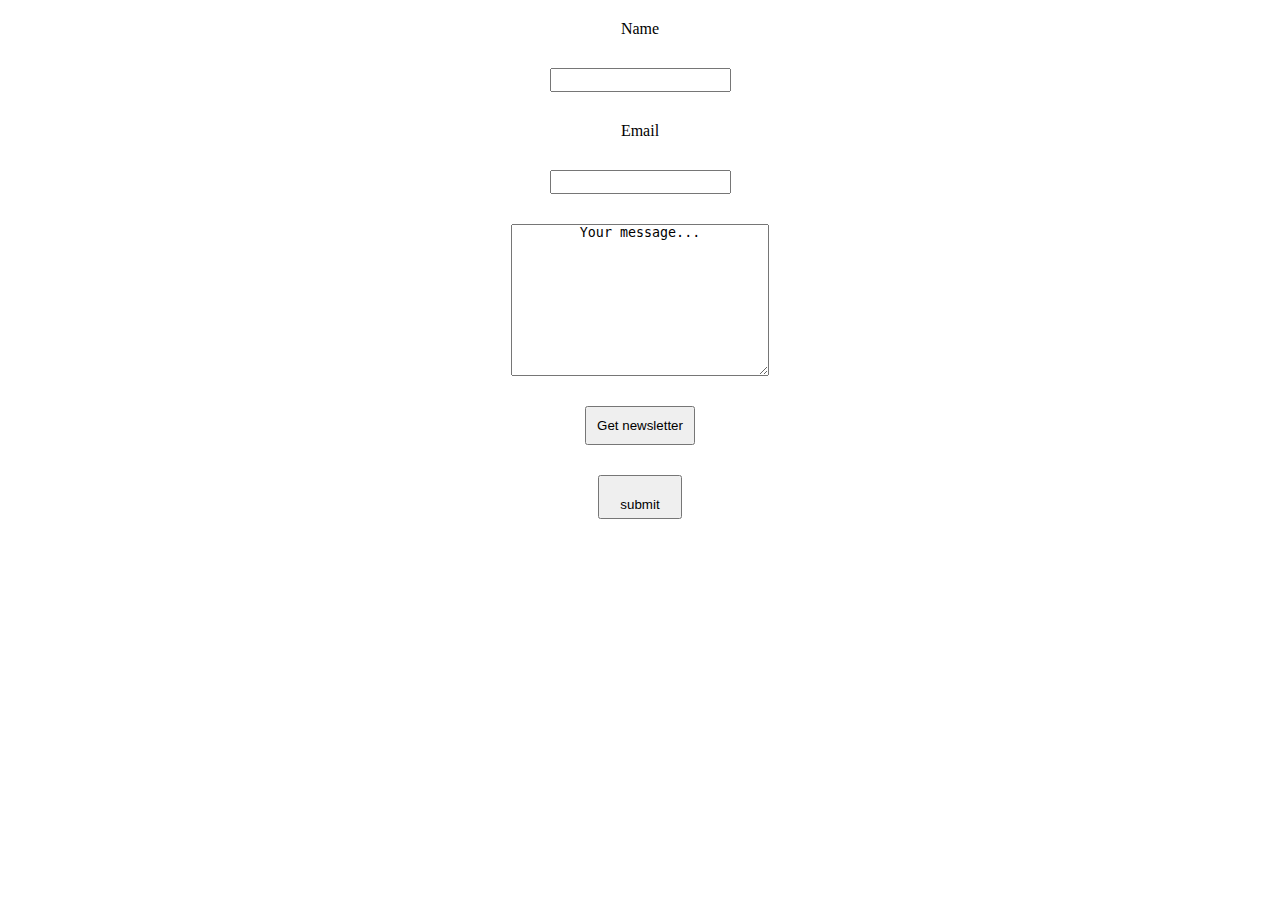
<file: contact.html>
<!DOCTYPE html>
<html lang="en">
<head>
    <meta charset="UTF-8">
    <meta http-equiv="X-UA-Compatible" content="IE=edge">
    <meta name="viewport" content="width=device-width, initial-scale=1.0">
    <title>Contact</title>
</head>
<style>

    *{
        margin: 0;
        padding: 0;
    }
    input, textarea{
        text-align: center;
        display: block;
        margin: 30px auto;
    }
    input{
        height: 20px;
    }
    label{
        display: block;
        text-align: center;
        margin: 20px auto;
    }
    button{
        margin: 20px auto;
        text-align: center;
        padding: 10px;
        display: block;
    }
    #submit{
        padding: 20px;
        text-align: center;
    }
</style>
<body>
    <form action="PHP/testing.php" method="post">
        <label for="name">Name</label>
        <input type="text" name ="name">
        <label for="email">Email</label>
        <input type="email" name="email">
        <textarea name="message" id="message" cols="30" rows="10">Your message...</textarea>
        <button>Get newsletter</button>
        <input type="submit" value="submit" id="submit">
    </form>
</body>
</html>
</file>
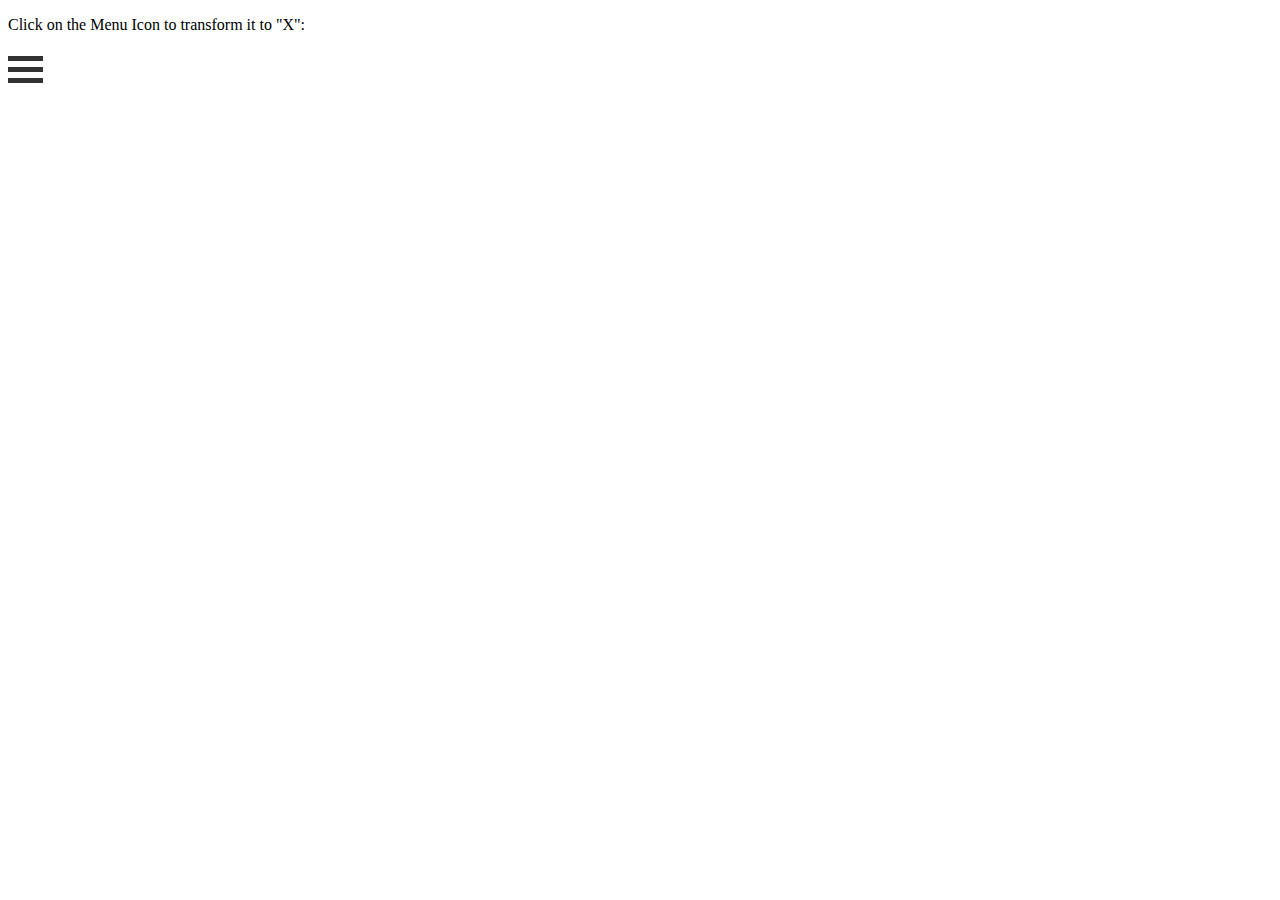
<file: keep.html>
<!DOCTYPE html>
<html lang="en">
<head>
    <meta charset="UTF-8">
    <meta http-equiv="X-UA-Compatible" content="IE=edge">
    <meta name="viewport" content="width=device-width, initial-scale=1.0">
    <title>Hide and show menu bar</title>
</head>
<body>
<style>
.container {
  display: inline-block;
  cursor: pointer;
}

.bar1, .bar2, .bar3 {
  width: 35px;
  height: 5px;
  background-color: #333;
  margin: 6px 0;
  transition: 0.4s;
}

.change .bar1 {
  -webkit-transform: rotate(-45deg) translate(-9px, 6px);
  transform: rotate(-45deg) translate(-9px, 6px);
}

.change .bar2 {opacity: 0;}

.change .bar3 {
  -webkit-transform: rotate(45deg) translate(-8px, -8px);
  transform: rotate(45deg) translate(-8px, -8px);
}
</style>
</head>
<body>

<p>Click on the Menu Icon to transform it to "X":</p>
<div class="container" onclick="myFunction(this)">
  <div class="bar1"></div>
  <div class="bar2"></div>
  <div class="bar3"></div>
</div>

<script>
function myFunction(x) {
  x.classList.toggle("change");
}
</script>

</body>

<!-- Mirrored from www.w3schools.com/howto/tryit.asp?filename=tryhow_css_menu_icon_js by HTTrack Website Copier/3.x [XR&CO'2014], Mon, 08 Mar 2021 17:16:53 GMT -->
</html>

        </div>
    </div>
    
</body>
</html>
</file>
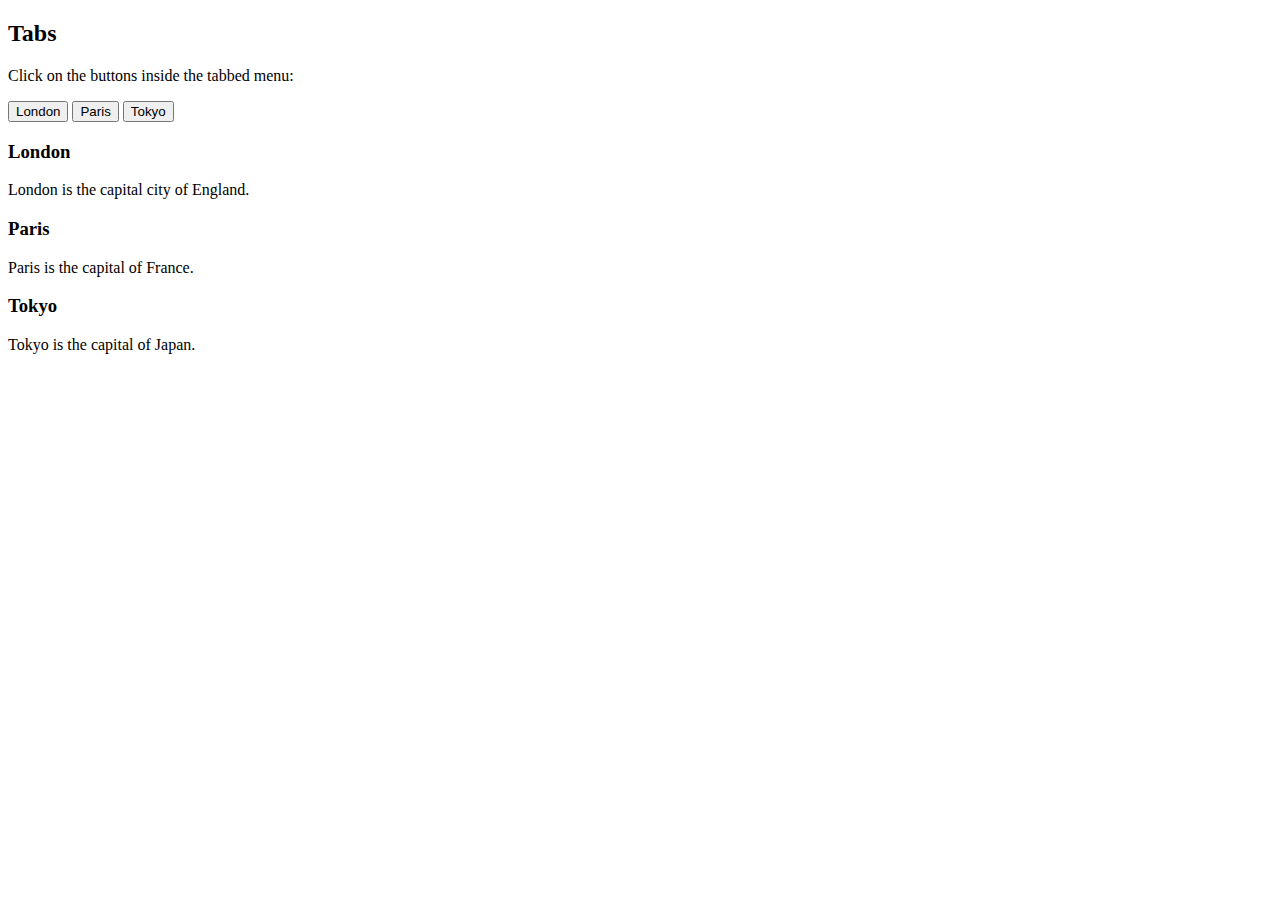
<file: sec.html>
<!DOCTYPE html>
<html lang="en">
<head>
    <meta charset="UTF-8">
    <meta http-equiv="X-UA-Compatible" content="IE=edge">
    <meta name="viewport" content="width=device-width, initial-scale=1.0">
    <title>Document</title>
</head>
<body>
    <style>

</style>
</head>
<body>

<h2>Tabs</h2>
<p>Click on the buttons inside the tabbed menu:</p>

<div class="tab">
  <button class="tablinks" onclick="openCity(event, 'London')">London</button>
  <button class="tablinks" onclick="openCity(event, 'Paris')">Paris</button>
  <button class="tablinks" onclick="openCity(event, 'Tokyo')">Tokyo</button>
</div>

<div id="London" class="tabcontent">
  <h3>London</h3>
  <p>London is the capital city of England.</p>
</div>

<div id="Paris" class="tabcontent">
  <h3>Paris</h3>
  <p>Paris is the capital of France.</p> 
</div>

<div id="Tokyo" class="tabcontent">
  <h3>Tokyo</h3>
  <p>Tokyo is the capital of Japan.</p>
</div>

<script>
function openCity(evt, cityName) {
  var i, tabcontent, tablinks;
  tabcontent = document.getElementsByClassName("tabcontent");
  for (i = 0; i < tabcontent.length; i++) {
    tabcontent[i].style.display = "none";
  }
  tablinks = document.getElementsByClassName("tablinks");
  for (i = 0; i < tablinks.length; i++) {
    tablinks[i].className = tablinks[i].className.replace(" active", "");
  }
  document.getElementById(cityName).style.display = "block";
  evt.currentTarget.className += " active";
}
</script>

</body>
</html>
</file>
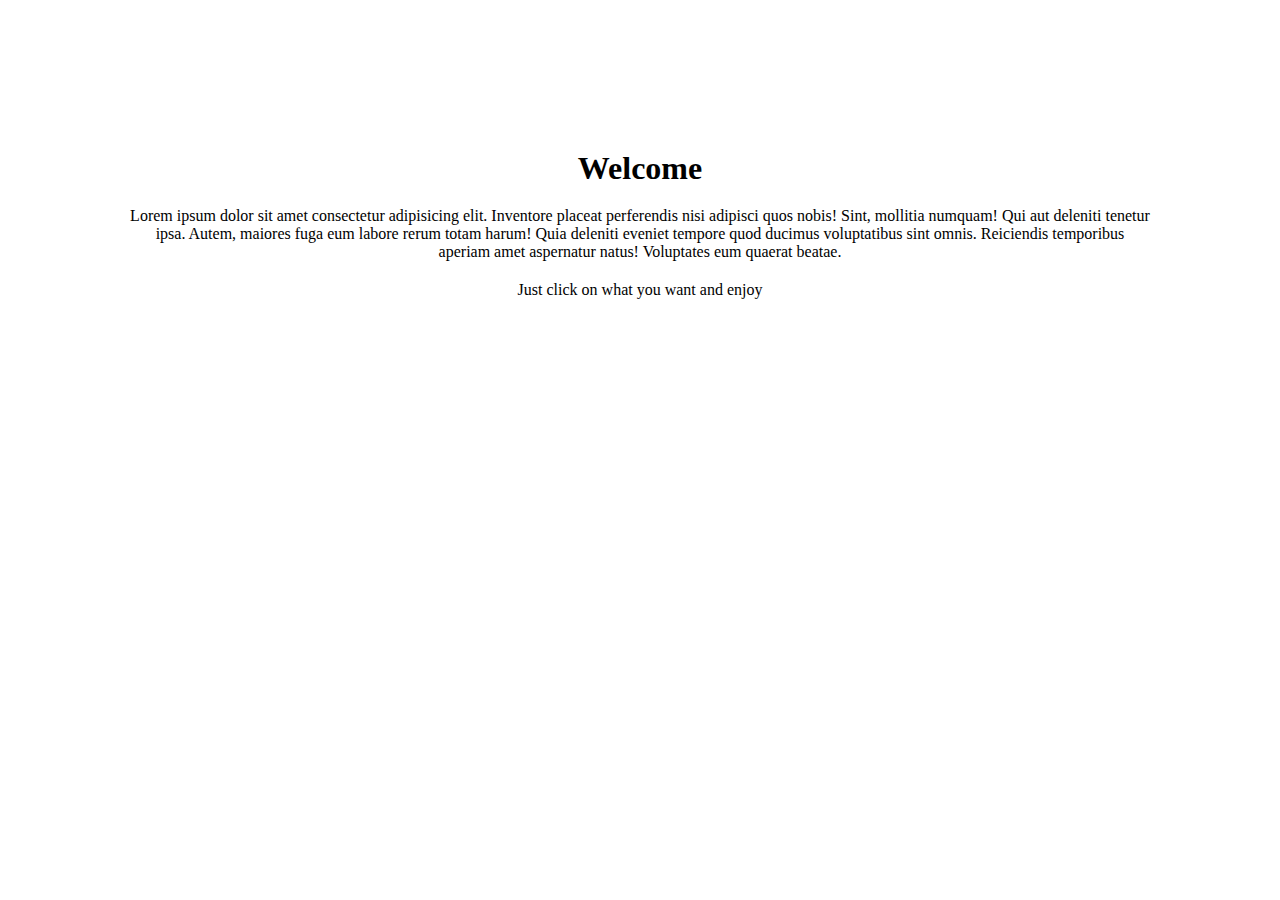
<file: dashboards/welcome.html>
<!DOCTYPE html>
<html lang="en">
<head>
    <meta charset="UTF-8">
    <meta http-equiv="X-UA-Compatible" content="IE=edge">
    <meta name="viewport" content="width=device-width, initial-scale=1.0">
    <title>Document</title>
</head>
<style>
    *{
        margin: 0;
        padding: 0;
    }
    h1{
        text-align: center;
        width: 100%;
        text-transform: capitalize;
        margin-top: 150px;
        font-family: 'Times New Roman', Times, serif;
    }
    p{
        text-align: center;
        width: 80%;
        margin: 20px auto;
        font-family: 'Times New Roman', Times, serif;
    }
</style>
<body>
    <h1>Welcome</h1>
   <p>Lorem ipsum dolor sit amet consectetur adipisicing elit. Inventore placeat perferendis nisi adipisci quos nobis! Sint, mollitia numquam! Qui aut deleniti tenetur ipsa. Autem, maiores fuga eum labore rerum totam harum! Quia deleniti eveniet tempore quod ducimus voluptatibus sint omnis. Reiciendis temporibus aperiam amet aspernatur natus! Voluptates eum quaerat beatae.</p>
   <p>Just click on what you want and enjoy</p>
</body>
</html>
</file>
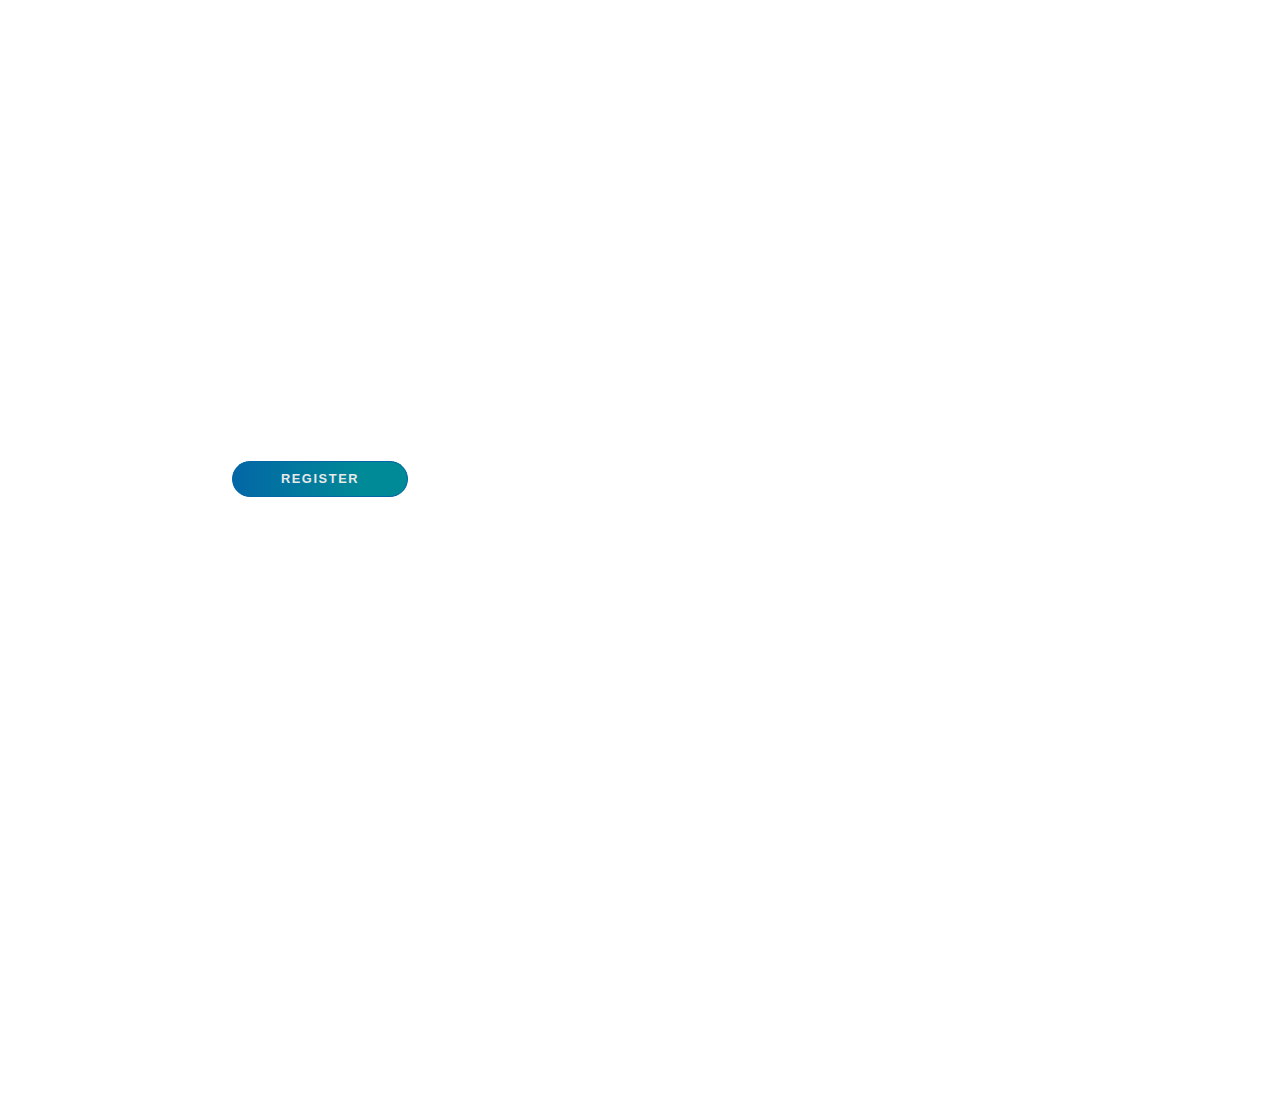
<file: PHP/registration.html>
<!DOCTYPE html>
<html lang="en">
<head>
    <meta charset="UTF-8">
    <meta http-equiv="X-UA-Compatible" content="IE=edge">
    <meta name="viewport" content="width=device-width, initial-scale=1.0">
    <title>Trying something</title>
    <link rel="stylesheet" href="../Styles/signup.css">
</head>
<body>
    <div class="container__form container--signup">
		<form name="f1" action="registration.php" class="form" id="form1" method="post">
			<h2 class="form__title">Sign Up</h2>
			<input type="text" placeholder="First name" class="input" name="fname" required/>
			<input type="text" placeholder="Last name" class="input" name="lname"/>
			<input type="email" placeholder="Email" class="input" name="email" required/>
			<input type="email" placeholder="Location" class="input" name="location" required/>
            <input type="tel" placeholder="Phone" class="input" name="tel" required/>
			<input type="password" placeholder="Password" class="input" name="pass1" required/>
			<div id="letpass"></div>
            <input type="password" placeholder="Confirm Password" class="input" name="pass2"/>
			<div id="samepass"></div>
			<input type="submit" class="btn" id="btn2" value="Register">
		</form>
	</div>
</body>
</html>
</file>
<file: Styles/signup.css>
*{
	margin: 0;
}
:root {
	/* COLORS */
	--white: #e9e9e9;
	--gray: #333;
	--blue: #0367a6;
	--lightblue: #008997;
    --sec-color: rgb(81, 81, 241);
	--gradient: linear-gradient(rgba(171, 202, 233, 0.5), rgba(148, 148, 235, 0.5));


	/* RADII */
	--button-radius: 0.7rem;

	/* SIZES */
	--max-width: 758px;
	--max-height: 525px;

	font-size: 16px;
	font-family: Roboto, Oxygen, sans-serif;
}

body {
	margin-top: 0;
	overflow-x: hidden;
}

.heading{
	background-image: var(--gradient), url("../images/patient-group.jpg");
	width: 100%;
	background-size: cover;
	min-height: 100vh;
    padding: 0.25rem;
    /* position: center; */
}
.navLinks{
    padding: 1px 1px;
    padding-top: 5px;
    justify-content: space-between;
}
.nav-links{
    display: inline;
    text-align: right;
    margin-top: 2px;
    width: 800px;
    padding-top: 2px;
}
.navLinks a{
    text-decoration: none;
    color: #fff;
}
.MenuItem li{
    display: inline;
    padding: 10px 15px;
    cursor: pointer;
    margin-right:0;
    color: #fff;
}
.MenuItem li a.current{
    color: rgb(243, 224, 224);
}
.MenuItem a:visited{
    color: whitesmoke;
}
.nav-links a:hover{
    color: rgb(252, 236, 236);
}
.nav-links a:active{
    color: aliceblue;
}

/* Styling the form */

/* the headings of the form */
.form__title {
	font-weight: 300;
	margin: 0;
	color: #fff;
	margin-bottom: 1rem;
}
/* the forgot password link */
.link {
	color: #fff;
	font-size: 0.9rem;
	margin: 1.5rem 0;
	text-decoration: none;
}

.container {
	margin-top: 2rem;
	background-color: var(--gradient);
	border-radius: var(--button-radius);
	box-shadow: 0 0.9rem 1.7rem rgba(0, 0, 0, 0.25),
		0 0.7rem 0.7rem rgba(0, 0, 0, 0.22);
	height: var(--max-height);
	max-width: var(--max-width);
	/* overflow: hidden; */
	position: relative;
	width: 100%;
	align-items: center;
	justify-content: center;
}

.container__form {
	height: 100%;
	position: absolute;
	top: 0;
	transition: all 0.6s ease-in-out;
}

.container--signup {
	left: 0;
	width: 50%;
	z-index: 2;
}

.container.right-panel-active .container--signin {
	/* this is to send the login part out of view to the left */
	animation: show 0.6s;
	opacity: 1;
	transform: translateX(100%);
	z-index: 5;
}

.container--signin {
	left: 0;
	opacity: 0;
	width: 50%;
	margin-bottom: 2%;
	z-index: 1;
}

.container.right-panel-active .container--signup {
	transform: translateX(-1000%); 
}

.container__overlay {
	height: 100%;
	left: 50%;
	overflow: hidden;
	position: absolute;
	top: 0;
	transition: transform 0.6s ease-in-out;
	width: 50%;
	z-index: 100;
}

.container.right-panel-active .container__overlay {
	transform: translateX(-100%);
}

.overlay {
	background-color: var(--gradient);
	background-attachment: fixed;
	background-position: center;
	background-repeat: no-repeat;
	background-size: cover;
	height: 100%;
	left: -100%;
	position: relative;
	transform: translateX(0);
	transition: transform 0.6s ease-in-out;
	width: 200%;
}

.container.right-panel-active .overlay {
	transform: translateX(50%);
}

.overlay__panel {
	align-items: center;
	display: flex;
	flex-direction: column;
	height: 100%;
	justify-content: center;
	position: absolute;
	text-align: center;
	top: 0;
	transform: translateX(0);
	transition: transform 0.6s ease-in-out;
	width: 50%;
}

.overlay--left {
	transform: translateX(-20%);
	background-color: rgba(118, 233, 246, 0.4);

}
.overlay h1{
	padding: 0.5rem;
	font-weight: 500;
}
.overlay p{
	line-height: 1.7;
	margin-bottom: 0.5rem;
}
.container.right-panel-active .overlay--left {
	transform: translateX(0);
}

.overlay--right {
	right: 0;
	transform: translateX(0);
	background-color: rgba(121, 220, 240, 0.5);
}

.container.right-panel-active .overlay--right {
	transform: translateX(20%);
}

.btn {
	background-color: var(--blue);
	background-image: linear-gradient(90deg, var(--blue) 0%, var(--lightblue) 74%);
	border-radius: 20px;
	border: 1px solid var(--blue);
	color: var(--white);
	cursor: pointer;
	font-size: 0.8rem;
	font-weight: bold;
	letter-spacing: 0.1rem;
	padding: 0.6rem 3rem;
	text-transform: uppercase;
	transition: transform 80ms ease-in;
	margin-bottom: 1rem;
}

.form > .btn {
	margin-top: 1rem;
}

.btn:active {
	transform: scale(0.95);
}

.btn:focus {
	outline: none;
}
.btn a{
    text-decoration: none;
    color: white;
}
.form {
	margin-top: 20px;
	background-color: var(--gradient);
	display: flex;
	align-items: center;
	/* justify-content: center; */
	flex-direction: column;
	padding: 0 3rem;
	height: 120%;
	text-align: center;
}

.input {
	/* background: rgba(255, 255, 255, 0.5); */
	background: transparent;
	color: #fff;
	border: none;
	padding: 0.7rem 0.7rem;
	margin: 0.5rem 0;
	width: 100%;
	height: 15px;
	outline: none;
	border-bottom: 1px solid #fff;
	border-radius: 5px;
}
.input::placeholder{
	color: #fff;
}
@keyframes show {
	0%,
	49.99% {
		opacity: 0;
		z-index: 1;
	}
	50%,
	100% {
		opacity: 1;
		z-index: 5;
	}
}
</file>
